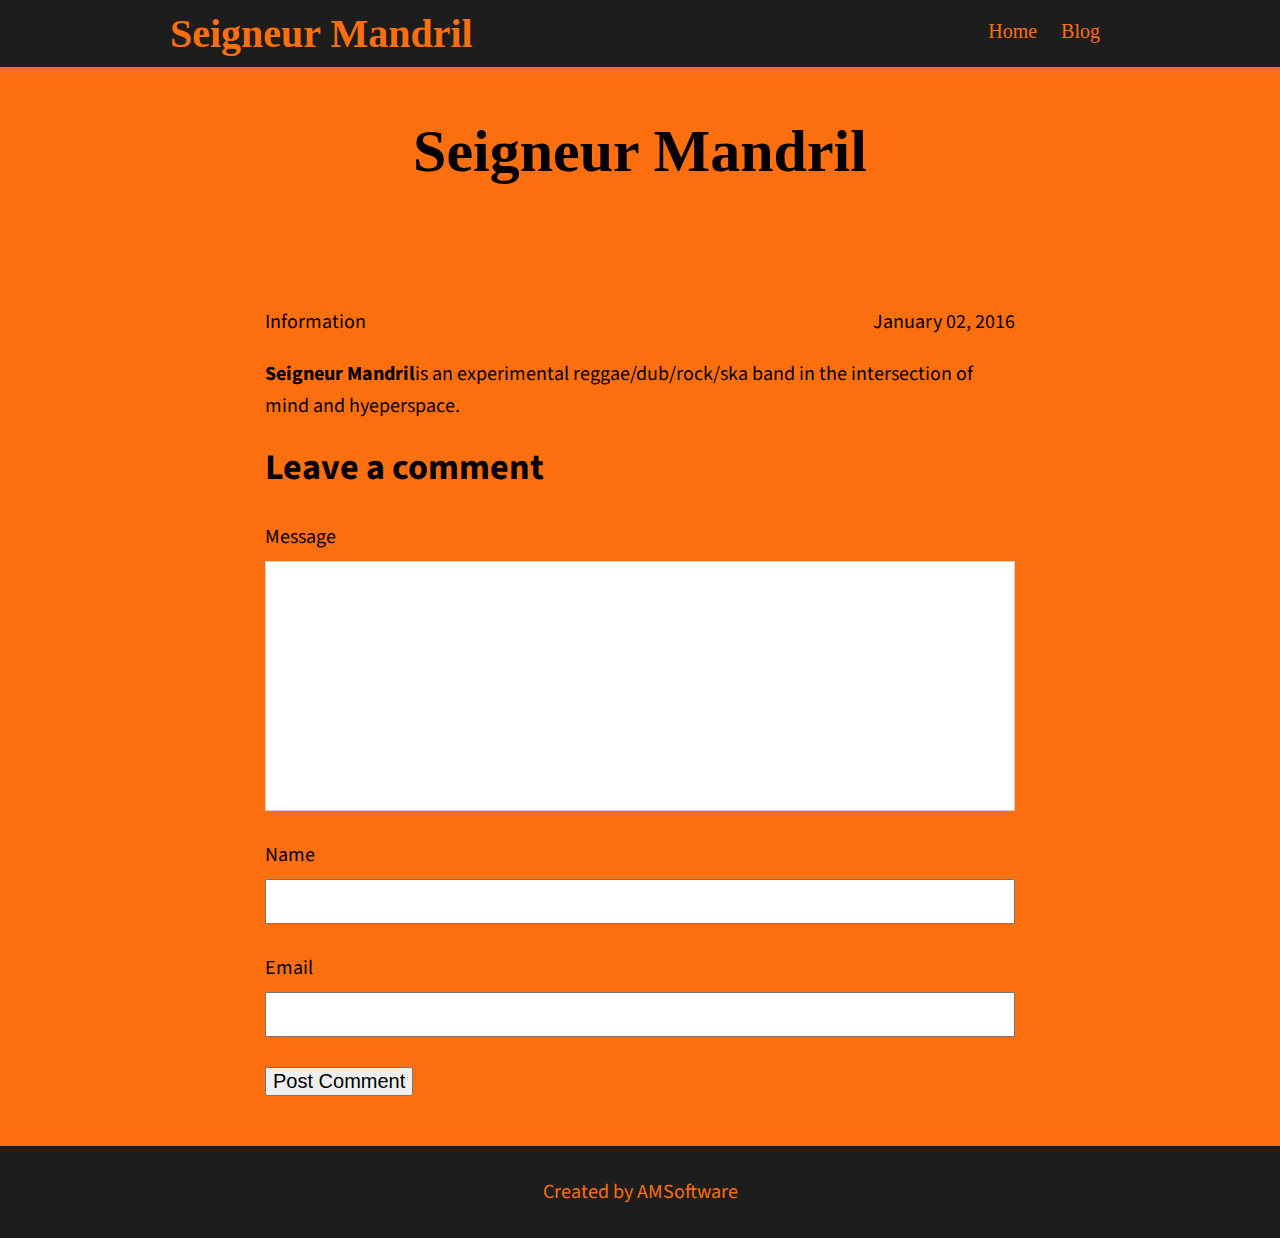
<file: post.html>
<!doctype html>
<html lang="en">
  <head>
    <meta charset="utf-8">
    <meta name="viewport" content="width=device-width, initial-scale=1" />
    <title></title>
    <link rel="stylesheet" href="/css/style.css">
    <link rel="stylesheet" href="http://fonts.googleapis.com/css?family=Source+Sans+Pro:200,300,400,700" media="all">
  </head>
  <body>
    <header>
      <div class="container">
        <nav class="main-nav">
          <ul>
            <li><a href="/">Home</a></li>
            <li><a href="/blog.html">Blog</a></li>
          </ul>
        </nav>
        <h1><a href="/"><strong>Seigneur Mandril</strong></a></h1>
      </div>
    </header>
    <div class="content">
      <div class="container">
        <h2 class="spacing">Seigneur Mandril</h2>
        <div class="blog-post spacing">
          <p class="summary">Information<span class="date">January 02, 2016</span></p><p><strong>Seigneur Mandril</strong>is an experimental reggae/dub/rock/ska band in the intersection of mind and hyeperspace.</p>

           <h3>Leave a comment</h3>
<form id="comment">
  <label>Message</label>
  <textarea id="message"></textarea>

  <label>Name</label>
  <input type="text" id="name">

  <label>Email</label>
  <input type="text" id="email">

  <input type="submit" value="Post Comment">
</form>
        </div>
      </div>
    </div>
    <footer>
      <div class="container">
        <p class="center-text"> <a href="./">Created by AMSoftware</a></p>
      </div>
    </footer>
  </body>
</html>
</file>
<file: css/style.css>
body {
  font-family: "Source Sans Pro", sans-serif;
  padding: 0;
  margin: 0;
  font-size: 20px;
  background: #fc6f0e;
}

p {
  line-height: 1.6em;
}

a {
  color: #000;
}

h1,
h2 {
  font-family: 'Freckle Face', cursive;
  padding: 0;
  margin: 0;
}

h1 {
  font-weight: normal;
}

h2 {
  font-size: 60px;
  text-align: center;
}

h3 {
  font-size: 1.8em;
  margin: 15px 0;
}

img {
  max-width: 100%;
  height: auto;
}

div.container,
div.small-container {
  margin: 0 auto;
  padding: 0 20px;
}

div.container {
  max-width: 940px;
}

div.small-container {
  max-width: 700px;
}

header,
footer {
  background: #1D1D1D;
  color: #ffffff;
}

section.hero {
  color: #fff;
  background-image: url('/images/sunset.jpg');
  background-size: cover;
}

p.post-hero {
  width: 80%;
  margin: 0 auto;
}

header a,
section.hero a,
footer a {
  text-decoration: none;
  color: #fc6f0e;
}

header,
footer {
  padding: 10px 0;
}

nav.main-nav ul {
  margin: 0;
  padding: 0;
  list-style: none;
  float: right;

}

@media only screen and (max-width: 365px) {
  nav.main-nav ul {
    float: none;
  }
}

nav.main-nav li,
nav.main-nav a {
  font-family: 'Freckle Face', cursive;
  display: inline-block;
  color: #fc6f0e;
}

nav.main-nav li a {
  padding: 10px;
}

div.content {
  background: #fc6f0e;
}

section.hero {
  padding: 120px 0;
}

p.sub-text {
  font-size: 20px;
  text-align: center;
  line-height: 28px;
}

.center-text {
  text-align: center;
}

.columns:after {
  content: "";
  display: table;
  clear: both;
}

.spacing {
  padding: 50px 0;
}

.column {
  box-sizing: border-box;
  float: left;
}

.column.third {
  width: 33%;
  padding: 0 20px;
  text-align: center;
}

.column.half {
  width: 50%;
  padding-left: 20px;
  padding-right: 20px;
}

.blog-post {
  max-width: 750px;
  margin-left: auto;
  margin-right: auto;
}

.blog-post .date {
  float: right;
}

.comment {
  border: 1px solid #CCC;
  padding: 20px 50px;
  color: #777;
  position: relative;
  font-size: .9em;
  margin: 30px 0;
}

.comment h4 {
  padding: 0;
  margin: 0;
  position: absolute;
  top: 40px;
  left: 143px;
}

.comment span.date {
  position: absolute;
  top: 64px;
  left: 142px;
}

.comment .profile-image img {
  width: 80px;
  height: 80px;
  border-radius: 100px;
}

hr {
  border: 1px solid #eee;
  margin: 60px 0;
}

textarea,
input[type="text"] {
  width: 100%;
  padding: 10px;
  font-size: 18px;
  display: block;
  box-sizing: border-box;
}

textarea {
  height: 250px;
  line-height: 1.5em;
  border: 1px solid #ccc;
  resize: none;
}

label {
  margin: 30px 0 10px 0;
  display: block;
}

input[type="submit"] {
  margin: 30px 0 0 0;
  font-size: 20px;
}
</file>
